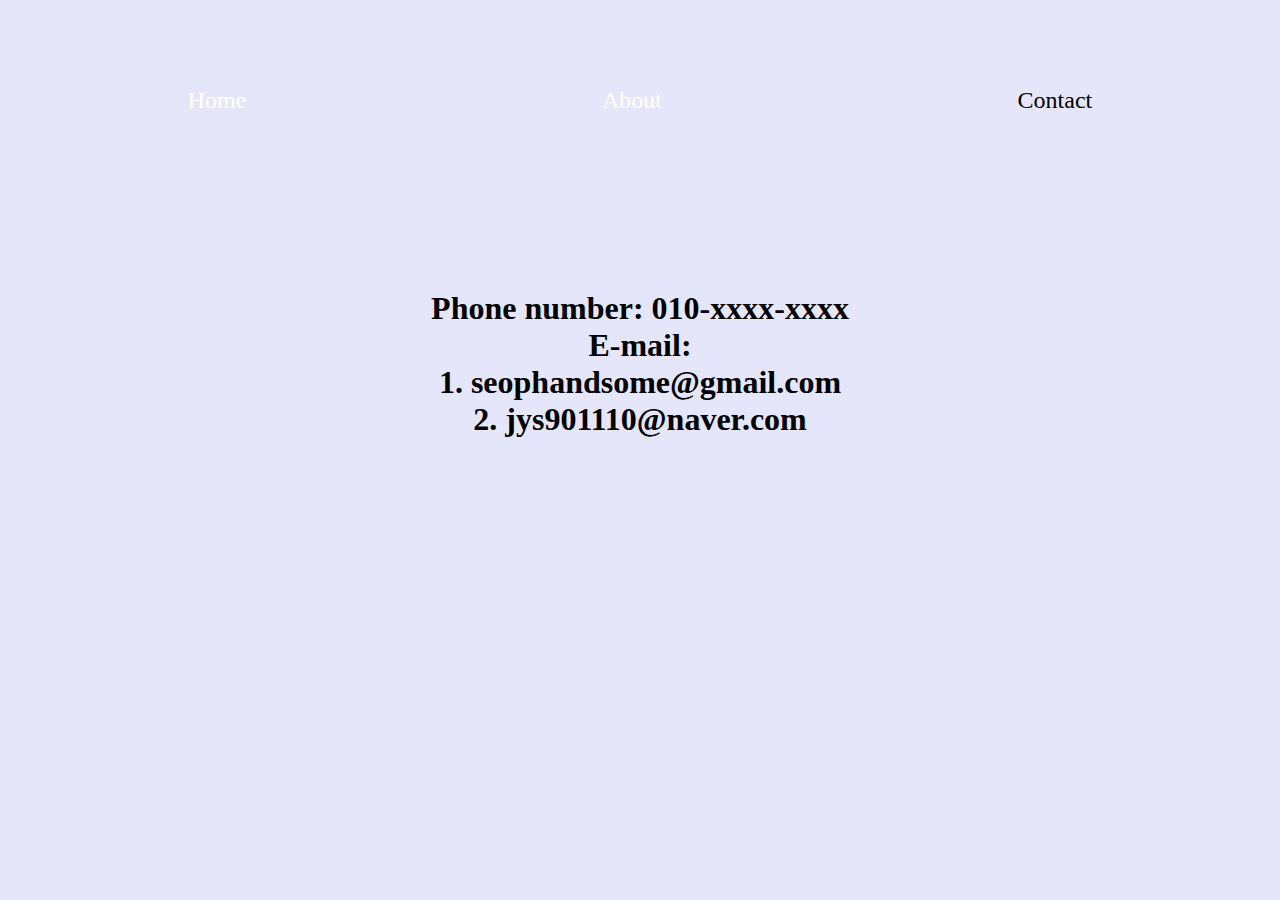
<file: h3.html>
<!DOCTYPE html>
<html>
  
   <head>
     <meta charset="utf-8">
     <link rel="stylesheet" type="text/css" media="screen" href="style3.css">
     <title>About JYS</title> 
   </head>
          

  <body>
      <nav class="gnb-menu">
      <a href="https://jys9011.github.io/YSJeong/index.html">Home</a>
      <a href="https://jys9011.github.io/YSJeong/h2.html">About</a>
      <abc href="https://jys9011.github.io/YSJeong/h3.html">Contact</abc>
      </nav>

    <div style="text-align: center; "> 
      <h1>Phone number: 010-xxxx-xxxx<br> 
      E-mail:<br>1. seophandsome@gmail.com<br>
             2. jys901110@naver.com</h1>
        

  </body>

</html>
</file>
<file: style3.css>
body {
    background: #E6E6FA;
    margin: 10px;
  } 
    
* {
    margin : 0px;
  }

 .gnb-menu {
     display: flex;
     justify-content: space-around;
     align-items: center;
     height: 20vh;
     background: #E6E6FA;
  }  
 
 .gnb-menu a {
     font-size: 24px;
     color: white;
     text-decoration: none;
     position: relative;
     padding: 6px 12px;
  } 
 
 .gnb-menu a::after {
     content:"";
     position: absolute;
     bottom:0;
     left:50%;
     transform: translateX(-50%);
     width: 0;
     height:4px;
     background: #f1c40f;
     transition: all .5s ease-out;
  }

 .gnb-menu a:hover::after {
    width:100%;
  }

 .gnb-menu abc {
    font-size: 24px;
    color: black;
    text-decoration: none;
    position: relative;
    padding: 6px 12px;
  } 
  
 h1 {
 vertical-align: 30%;
 text-align: center;
 margin: 100px;
  }
</file>
